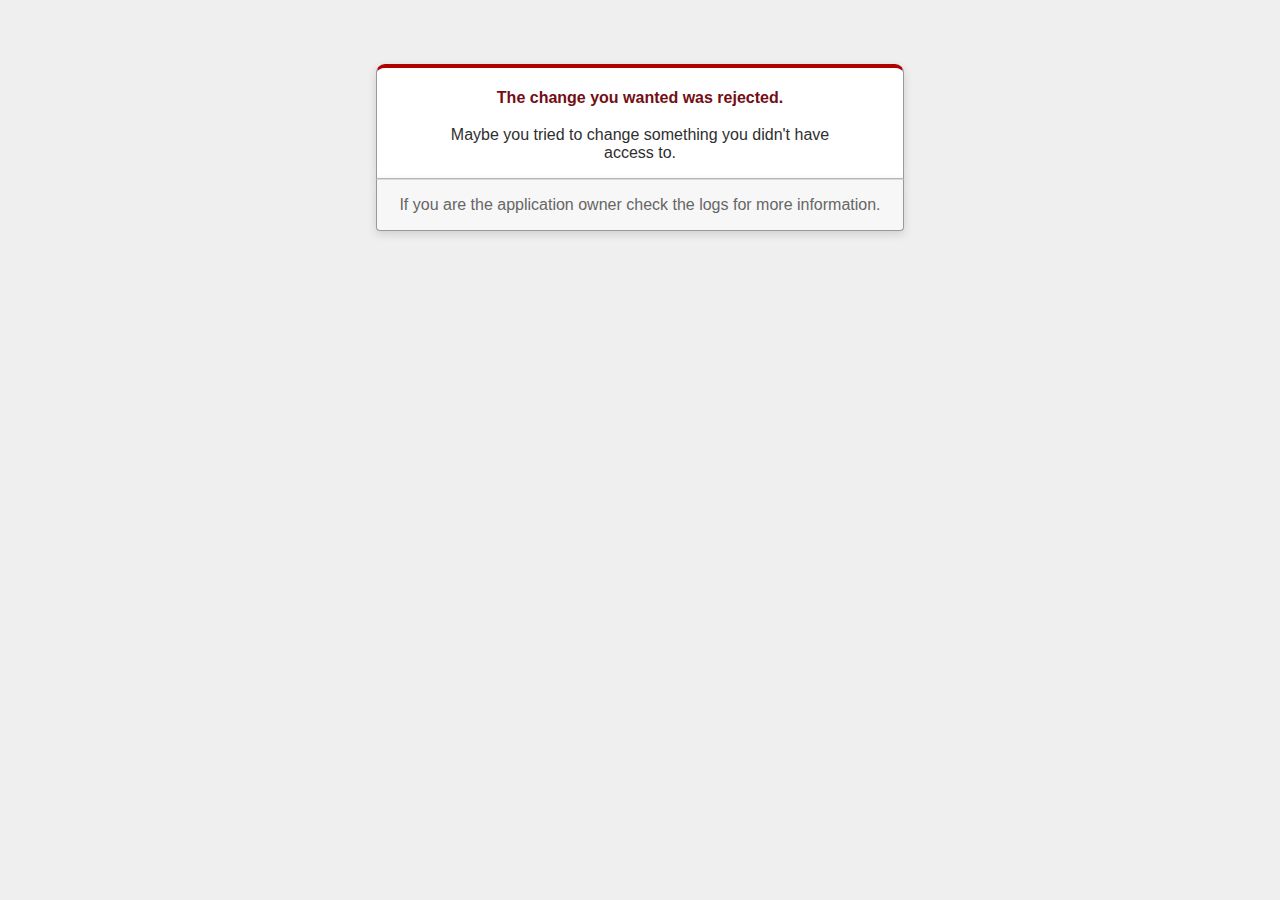
<file: Server/public/422.html>
<!DOCTYPE html>
<html>
<head>
  <title>The change you wanted was rejected (422)</title>
  <meta name="viewport" content="width=device-width,initial-scale=1">
  <style>
  body {
    background-color: #EFEFEF;
    color: #2E2F30;
    text-align: center;
    font-family: arial, sans-serif;
    margin: 0;
  }

  div.dialog {
    width: 95%;
    max-width: 33em;
    margin: 4em auto 0;
  }

  div.dialog > div {
    border: 1px solid #CCC;
    border-right-color: #999;
    border-left-color: #999;
    border-bottom-color: #BBB;
    border-top: #B00100 solid 4px;
    border-top-left-radius: 9px;
    border-top-right-radius: 9px;
    background-color: white;
    padding: 7px 12% 0;
    box-shadow: 0 3px 8px rgba(50, 50, 50, 0.17);
  }

  h1 {
    font-size: 100%;
    color: #730E15;
    line-height: 1.5em;
  }

  div.dialog > p {
    margin: 0 0 1em;
    padding: 1em;
    background-color: #F7F7F7;
    border: 1px solid #CCC;
    border-right-color: #999;
    border-left-color: #999;
    border-bottom-color: #999;
    border-bottom-left-radius: 4px;
    border-bottom-right-radius: 4px;
    border-top-color: #DADADA;
    color: #666;
    box-shadow: 0 3px 8px rgba(50, 50, 50, 0.17);
  }
  </style>
</head>

<body>
  <!-- This file lives in public/422.html -->
  <div class="dialog">
    <div>
      <h1>The change you wanted was rejected.</h1>
      <p>Maybe you tried to change something you didn't have access to.</p>
    </div>
    <p>If you are the application owner check the logs for more information.</p>
  </div>
</body>
</html>
</file>
